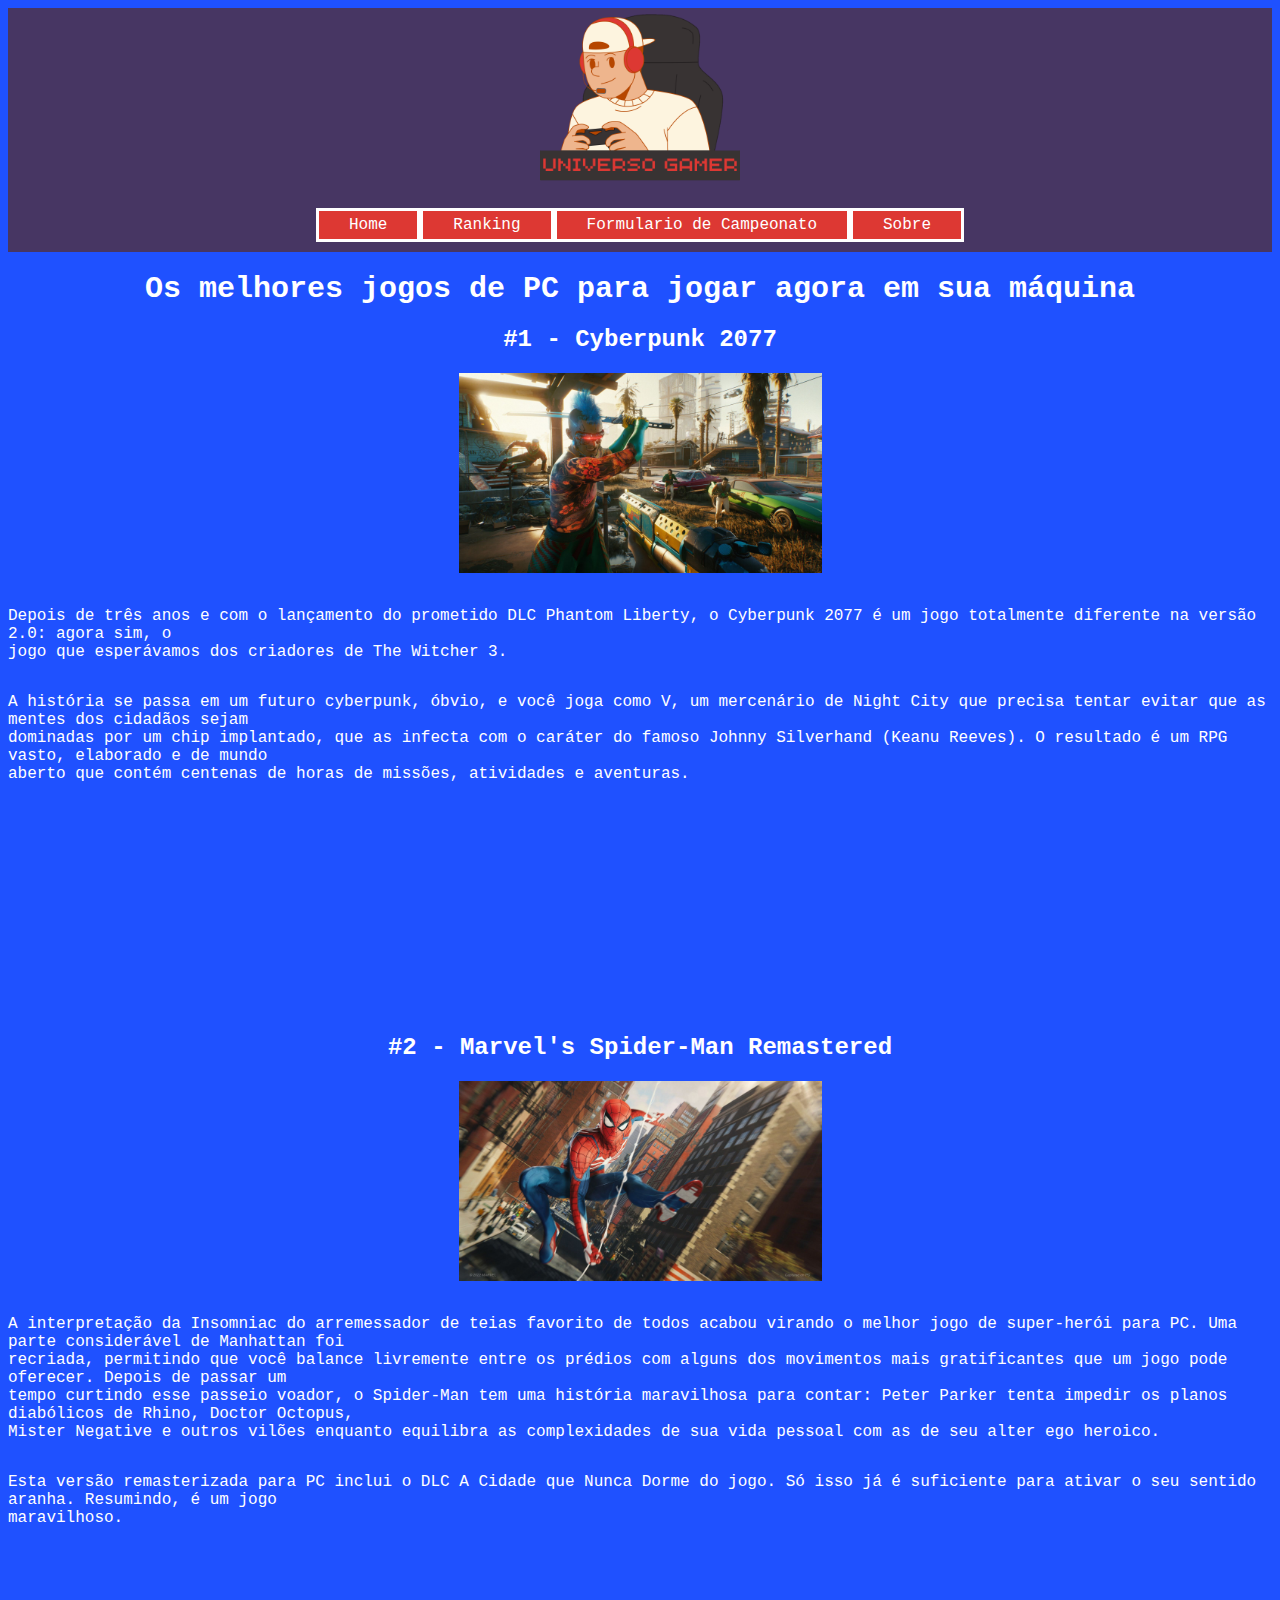
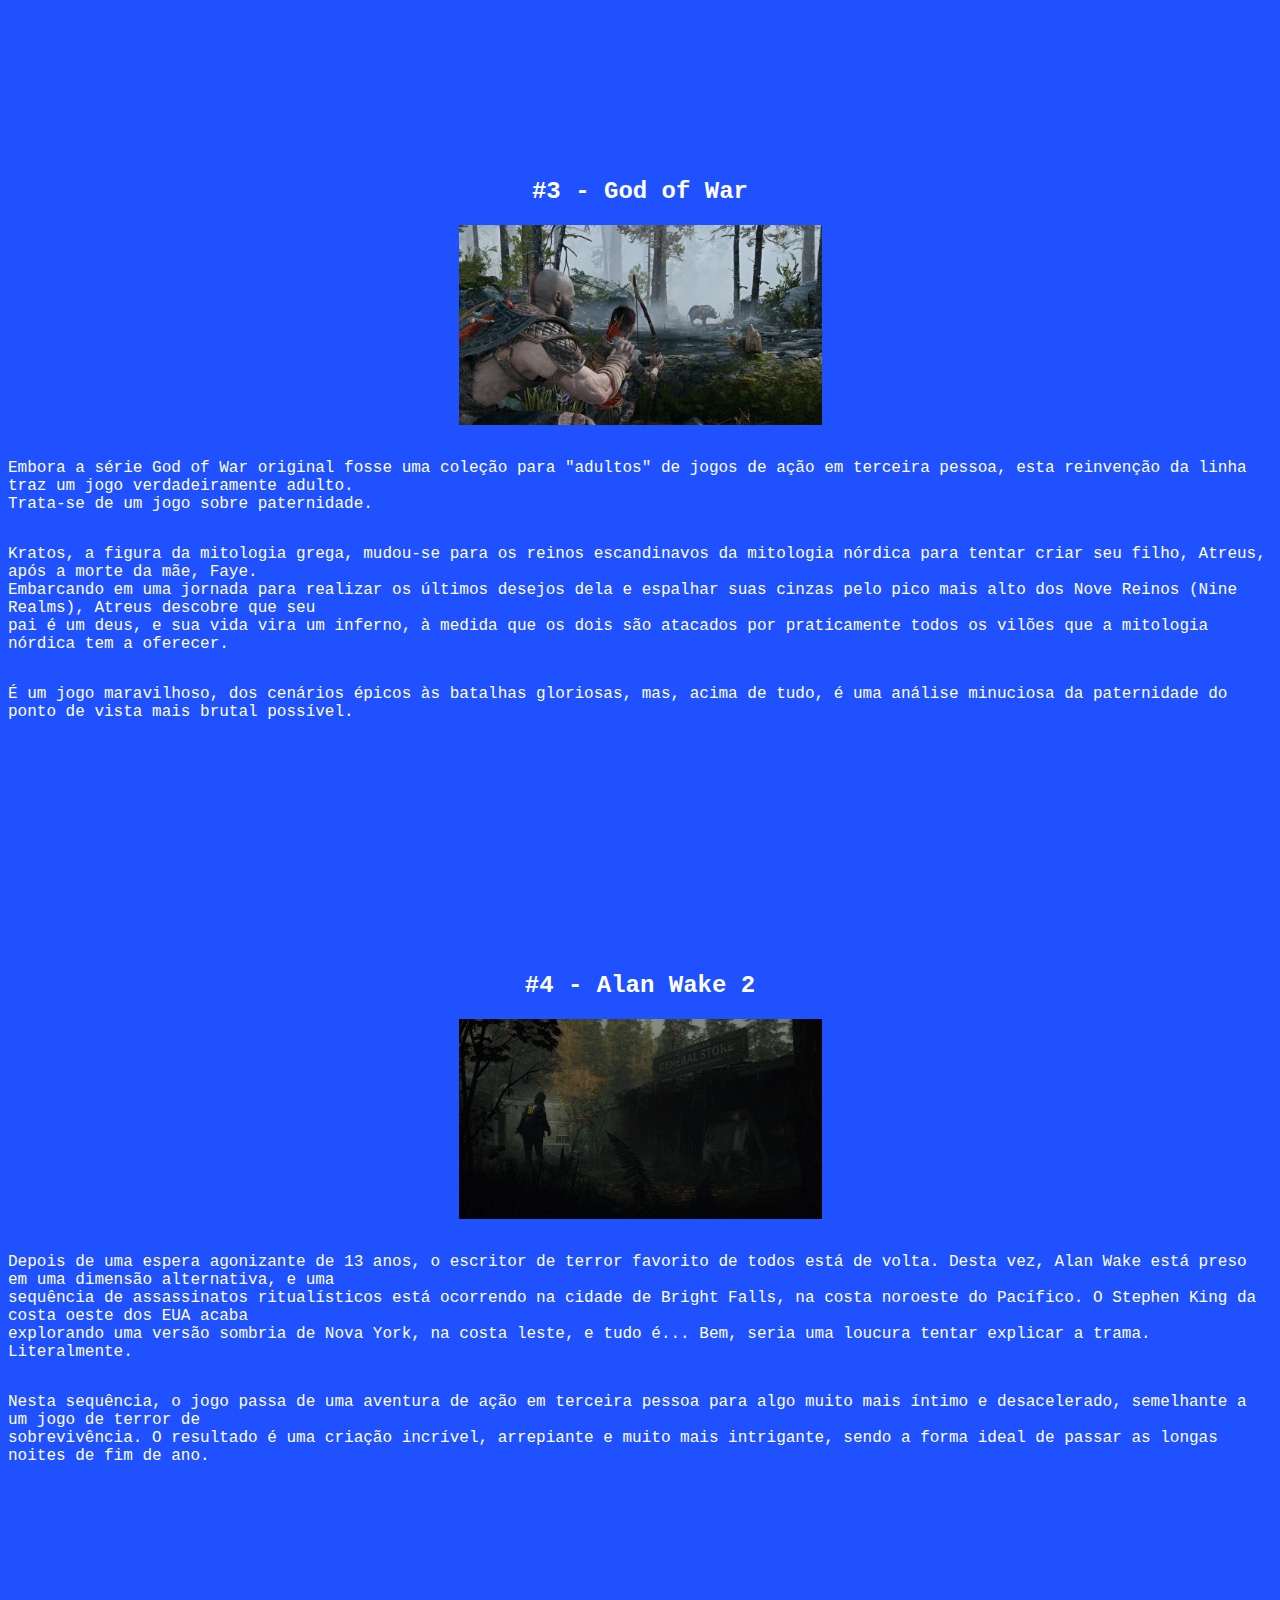
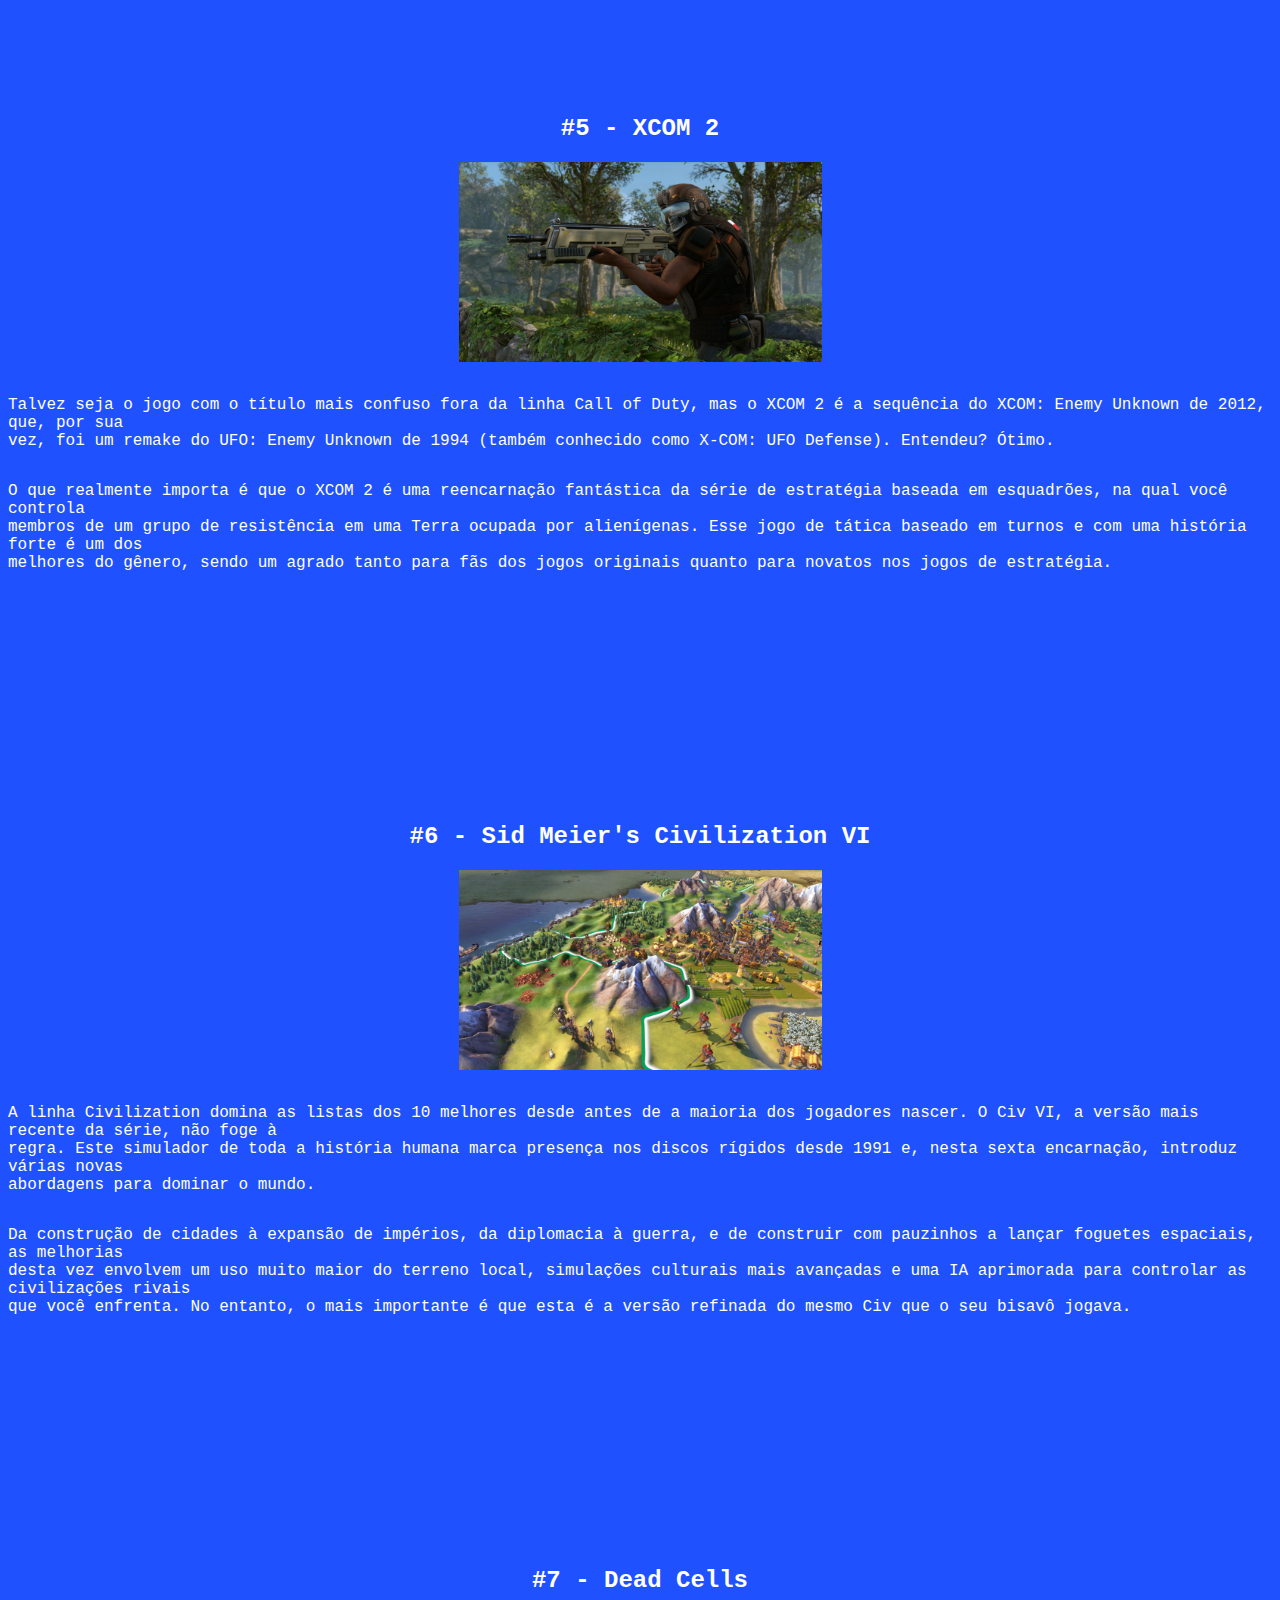
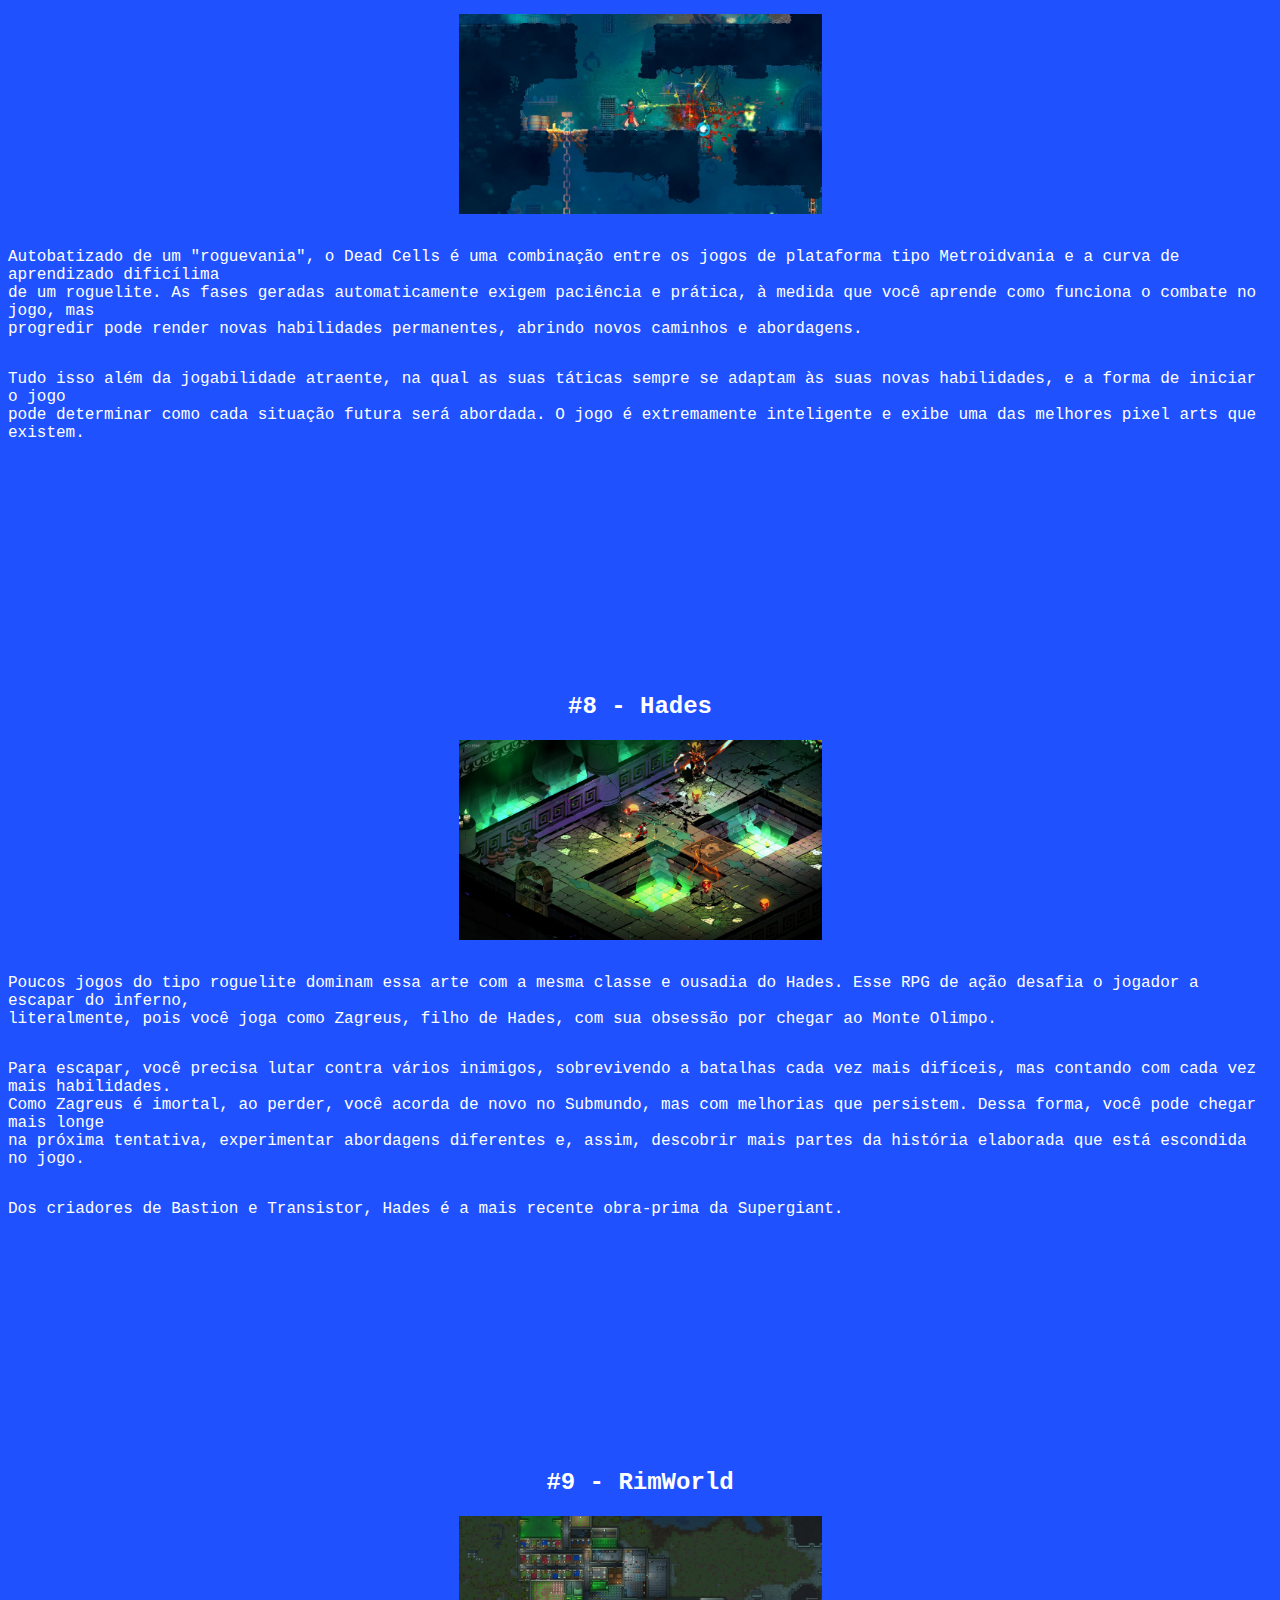
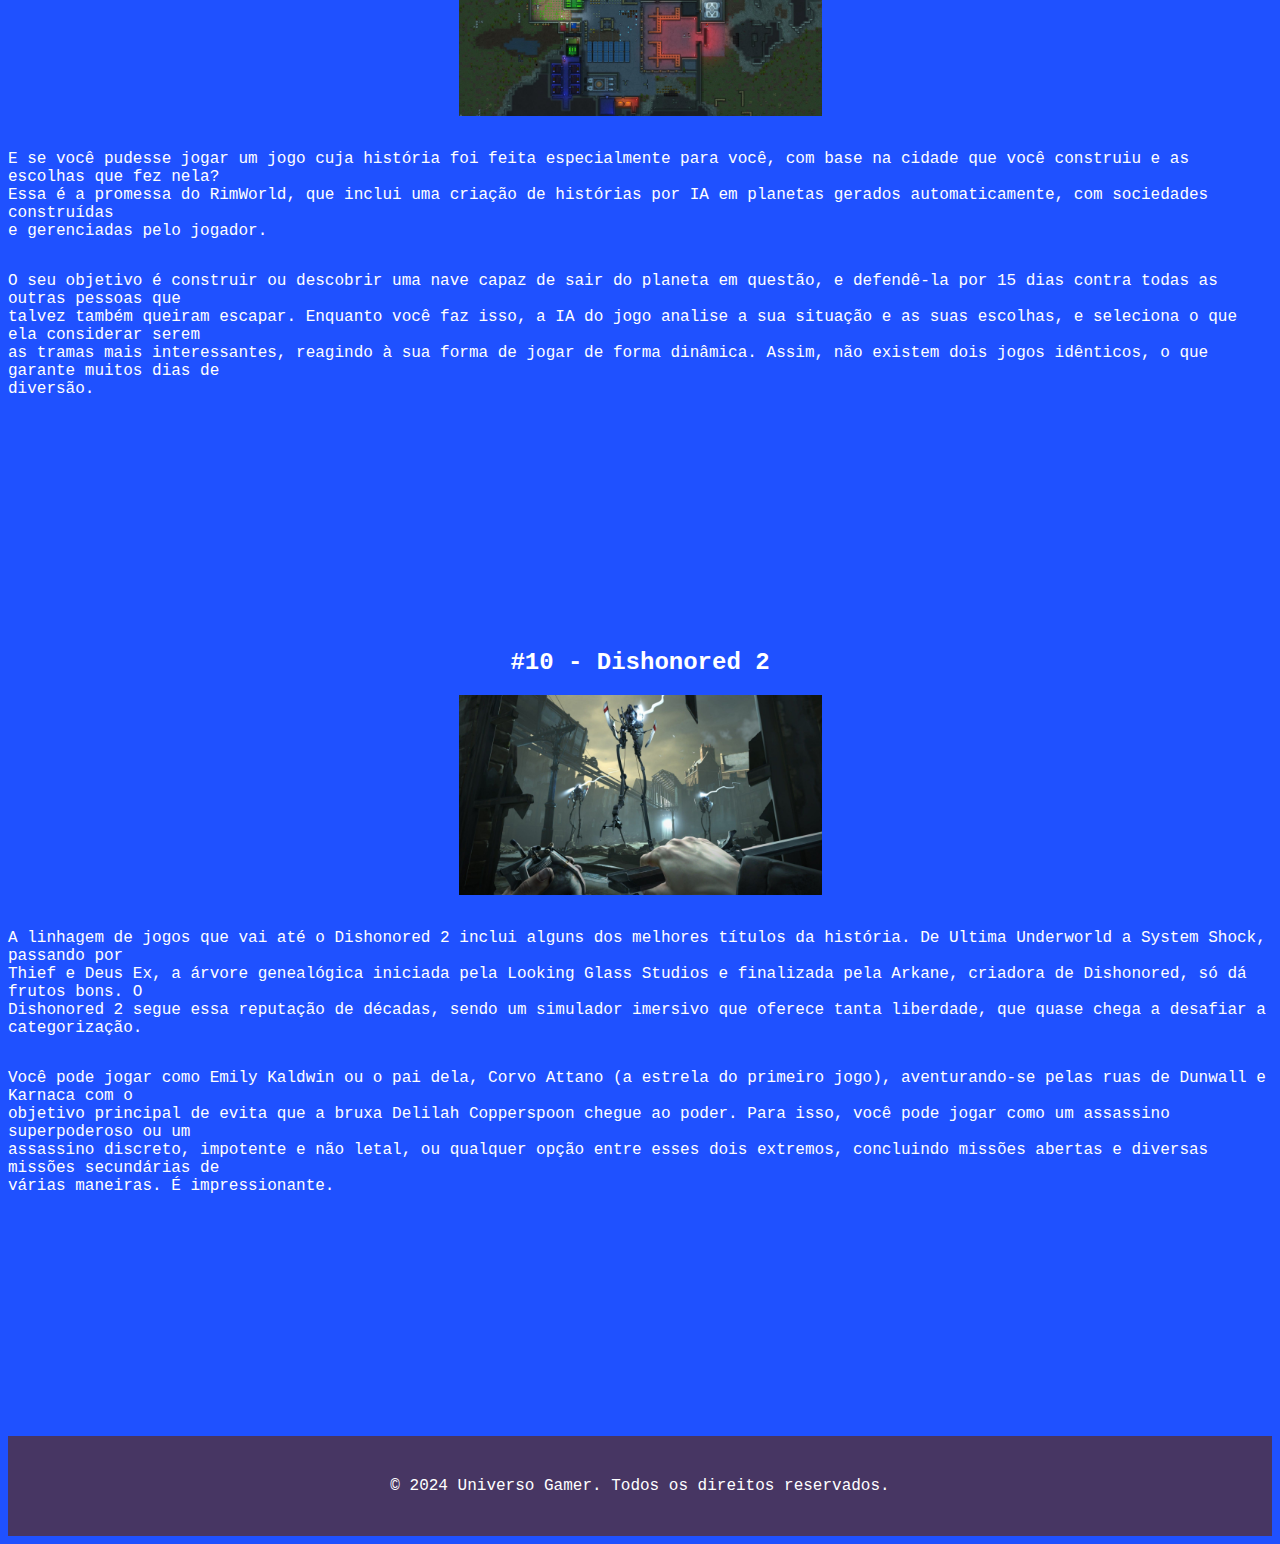
<file: index.html>
<!DOCTYPE html>
<html lang="en">

<head>
  <meta charset="UTF-8" />
  <meta name="viewport" content="width=device-width, initial-scale=1.0" />
  <title>Universo Gamer KF</title>
  <link rel="stylesheet" href="style.css">
</head>

<body>

  <header>
    <div class="logotitle">
      <img class="logo" src="img/logo.png" alt="">
    </div>
    <nav class="nav">
      <a class="menu" href="index.html">Home</a>
      <a class="menu" href="ranking.html">Ranking</a>
      <a class="menu" href="formulario.html">Formulario de Campeonato</a>
      <a class="menu" href="sobre.html">Sobre</a>
    </nav>
  </header>
  <main>
    <div class="title">
      <h1>Os melhores jogos de PC para jogar agora em sua máquina</h1>
    </div>
    <article>
      <h2><a href="https://store.epicgames.com/pt-BR/p/cyberpunk-2077">#1 - Cyberpunk 2077</a></h2>
      <div class="capa">
        <img src="img/cyberpunk.jpg" alt="">
      </div>
      <br>
      <div class="paragrafo">
        <p>Depois de três anos e com o lançamento do prometido DLC Phantom Liberty, o Cyberpunk 2077 é um jogo
          totalmente
          diferente na versão 2.0: agora sim, o <br> jogo que esperávamos dos criadores de The Witcher 3.</p>
        <p>A história se passa em um futuro cyberpunk, óbvio, e você joga como V, um mercenário de Night City que
          precisa
          tentar evitar que as mentes dos cidadãos sejam <br> dominadas por um chip implantado, que as infecta com o
          caráter do famoso Johnny Silverhand (Keanu Reeves). O resultado é um RPG vasto, elaborado e de mundo
          <br>aberto
          que contém centenas de horas de missões, atividades e aventuras.
        </p>
      </div>
      <div class="video">
        <iframe width="360" height="215" src="https://www.youtube.com/embed/liuFhVXAlZw?si=SKP67eCIoc65gp2A"
          title="YouTube video player" frameborder="0"
          allow="accelerometer; autoplay; clipboard-write; encrypted-media; gyroscope; picture-in-picture; web-share"
          referrerpolicy="strict-origin-when-cross-origin" allowfullscreen></iframe>
      </div>
    </article>

    <article>
      <h2><a href="https://store.epicgames.com/pt-BR/p/marvels-spider-man-remastered">#2 - Marvel's Spider-Man
          Remastered</a></h2>
      <div class="capa">
        <img src="img/spiderman.jpg" alt="">
      </div>
      <br>
      <div class="paragrafo">
        <p>A interpretação da Insomniac do arremessador de teias favorito de todos acabou virando o melhor jogo de
          super-herói para PC. Uma parte considerável de Manhattan foi<br> recriada, permitindo que você balance
          livremente entre os prédios com alguns dos movimentos mais gratificantes que um jogo pode oferecer. Depois de
          passar um <br>tempo curtindo esse passeio voador, o Spider-Man tem uma história maravilhosa para contar: Peter
          Parker tenta impedir os planos diabólicos de Rhino, Doctor Octopus,<br> Mister Negative e outros vilões
          enquanto
          equilibra as complexidades de sua vida pessoal com as de seu alter ego heroico.</p>
        <p>Esta versão remasterizada para PC inclui o DLC A Cidade que Nunca Dorme do jogo. Só isso já é suficiente para
          ativar o seu sentido aranha. Resumindo, é um jogo<br>maravilhoso.</p>
      </div>
      <div class="video">
        <iframe width="360" height="215" src="https://www.youtube.com/embed/1E051WtpyWg?si=a-GfDOl6vOQ1sDGX"
          title="YouTube video player" frameborder="0"
          allow="accelerometer; autoplay; clipboard-write; encrypted-media; gyroscope; picture-in-picture; web-share"
          referrerpolicy="strict-origin-when-cross-origin" allowfullscreen></iframe>
      </div>
    </article>

    <article>
      <h2><a href="https://store.epicgames.com/pt-BR/p/god-of-war">#3 - God of War</a></h2>
      <div class="capa">
        <img src="img/godofwar.jpg" alt="">
      </div>
      <br>
      <div class="paragrafo">
        <p>Embora a série God of War original fosse uma coleção para "adultos" de jogos de ação em terceira pessoa, esta
          reinvenção da linha traz um jogo verdadeiramente adulto.<br>Trata-se de um jogo sobre paternidade.</p>
        <p>Kratos, a figura da mitologia grega, mudou-se para os reinos escandinavos da mitologia nórdica para tentar
          criar seu filho, Atreus, após a morte da mãe, Faye.<br>Embarcando em uma jornada para realizar os últimos
          desejos dela e espalhar suas cinzas pelo pico mais alto dos Nove Reinos (Nine Realms), Atreus descobre que
          seu<br>pai é um deus, e sua vida vira um inferno, à medida que os dois são atacados por praticamente todos os
          vilões que a mitologia nórdica tem a oferecer.</p>
        <p>É um jogo maravilhoso, dos cenários épicos às batalhas gloriosas, mas, acima de tudo, é uma análise minuciosa
          da paternidade do ponto de vista mais brutal possível.</p>
      </div>
      <div class="video">
        <iframe width="360" height="215" src="https://www.youtube.com/embed/hfJ4Km46A-0?si=c6zP_BksJe821DSq"
          title="YouTube video player" frameborder="0"
          allow="accelerometer; autoplay; clipboard-write; encrypted-media; gyroscope; picture-in-picture; web-share"
          referrerpolicy="strict-origin-when-cross-origin" allowfullscreen></iframe>
      </div>
    </article>

    <article>
      <h2><a href="https://store.epicgames.com/pt-BR/p/alan-wake-2">#4 - Alan Wake 2</a></h2>
      <div class="capa">
        <img src="img/alanwake2.jpg" alt="">
      </div>
      <br>
      <div class="paragrafo">
        <p>Depois de uma espera agonizante de 13 anos, o escritor de terror favorito de todos está de volta. Desta vez,
          Alan Wake está preso em uma dimensão alternativa, e uma <br>sequência de assassinatos ritualísticos está
          ocorrendo na cidade de Bright Falls, na costa noroeste do Pacífico. O Stephen King da costa oeste dos EUA
          acaba<br>explorando uma versão sombria de Nova York, na costa leste, e tudo é... Bem, seria uma loucura tentar
          explicar a trama. Literalmente. </p>
        <p>Nesta sequência, o jogo passa de uma aventura de ação em terceira pessoa para algo muito mais íntimo e
          desacelerado, semelhante a um jogo de terror de <br> sobrevivência. O resultado é uma criação incrível,
          arrepiante e muito mais intrigante, sendo a forma ideal de passar as longas noites de fim de ano.</p>
      </div>
      <div class="video">
        <iframe width="360" height="215" src="https://www.youtube.com/embed/dlQ3FeNu5Yw?si=CWQeXJsPjmhMIf1M"
          title="YouTube video player" frameborder="0"
          allow="accelerometer; autoplay; clipboard-write; encrypted-media; gyroscope; picture-in-picture; web-share"
          referrerpolicy="strict-origin-when-cross-origin" allowfullscreen></iframe>
      </div>
    </article>

    <article>
      <h2><a href="https://store.epicgames.com/pt-BR/p/xcom-2">#5 - XCOM 2</a></h2>
      <div class="capa">
        <img src="img/xcom2.jpg" alt="">
      </div>
      <br>
      <div class="paragrafo">
        <p>Talvez seja o jogo com o título mais confuso fora da linha Call of Duty, mas o XCOM 2 é a sequência do XCOM:
          Enemy Unknown de 2012, que, por sua <br> vez, foi um remake do UFO: Enemy Unknown de 1994 (também conhecido
          como
          X-COM: UFO Defense). Entendeu? Ótimo.</p>
        <p>O que realmente importa é que o XCOM 2 é uma reencarnação fantástica da série de estratégia baseada em
          esquadrões, na qual você controla <br> membros de um grupo de resistência em uma Terra ocupada por
          alienígenas.
          Esse jogo de tática baseado em turnos e com uma história forte é um dos <br> melhores do gênero, sendo um
          agrado
          tanto para fãs dos jogos originais quanto para novatos nos jogos de estratégia.</p>
      </div>
      <div class="video">
        <iframe width="360" height="215" src="https://www.youtube.com/embed/j0qHZG1-rEg?si=Ql2jd5yJTdzudkYQ"
          title="YouTube video player" frameborder="0"
          allow="accelerometer; autoplay; clipboard-write; encrypted-media; gyroscope; picture-in-picture; web-share"
          referrerpolicy="strict-origin-when-cross-origin" allowfullscreen></iframe>
      </div>
    </article>

    <article>
      <h2><a href="https://store.epicgames.com/pt-BR/p/sid-meiers-civilization-vi">#6 - Sid Meier's Civilization VI</a>
      </h2>
      <div class="capa">
        <img src="img/civ6.jpg" alt="">
      </div>
      <br>
      <div class="paragrafo">
        <p>A linha Civilization domina as listas dos 10 melhores desde antes de a maioria dos jogadores nascer. O Civ
          VI,
          a versão mais recente da série, não foge à <br> regra. Este simulador de toda a história humana marca presença
          nos discos rígidos desde 1991 e, nesta sexta encarnação, introduz várias novas <br> abordagens para dominar o
          mundo.</p>
        <p>Da construção de cidades à expansão de impérios, da diplomacia à guerra, e de construir com pauzinhos a
          lançar
          foguetes espaciais, as melhorias <br> desta vez envolvem um uso muito maior do terreno local, simulações
          culturais mais avançadas e uma IA aprimorada para controlar as civilizações rivais <br> que você enfrenta. No
          entanto, o mais importante é que esta é a versão refinada do mesmo Civ que o seu bisavô jogava.</p>
      </div>
      <div class="video">
        <iframe width="360" height="215" src="https://www.youtube.com/embed/5KdE0p2joJw?si=i_nqoquL4LhZlJ7P"
          title="YouTube video player" frameborder="0"
          allow="accelerometer; autoplay; clipboard-write; encrypted-media; gyroscope; picture-in-picture; web-share"
          referrerpolicy="strict-origin-when-cross-origin" allowfullscreen></iframe>
      </div>
    </article>

    <article>
      <h2><a href="https://store.epicgames.com/pt-BR/p/dead-cells">#7 - Dead Cells</a></h2>
      <div class="capa">
        <img src="img/deadcells.jpg" alt="">
      </div>
      <br>
      <div class="paragrafo">
        <p>Autobatizado de um "roguevania", o Dead Cells é uma combinação entre os jogos de plataforma tipo Metroidvania
          e
          a curva de aprendizado dificílima <br> de um roguelite. As fases geradas automaticamente exigem paciência e
          prática, à medida que você aprende como funciona o combate no jogo, mas <br> progredir pode render novas
          habilidades permanentes, abrindo novos caminhos e abordagens.</p>
        <p>Tudo isso além da jogabilidade atraente, na qual as suas táticas sempre se adaptam às suas novas habilidades,
          e
          a forma de iniciar o jogo <br> pode determinar como cada situação futura será abordada. O jogo é extremamente
          inteligente e exibe uma das melhores pixel arts que existem.</p>
      </div>
      <div class="video">
        <iframe width="360" height="215" src="https://www.youtube.com/embed/RvGaSPTcTxc?si=WNdyPqiP0kq-ocXo"
          title="YouTube video player" frameborder="0"
          allow="accelerometer; autoplay; clipboard-write; encrypted-media; gyroscope; picture-in-picture; web-share"
          referrerpolicy="strict-origin-when-cross-origin" allowfullscreen></iframe>
      </div>
    </article>

    <article>
      <h2><a href="https://store.epicgames.com/pt-BR/p/hades">#8 - Hades</a></h2>
      <div class="capa">
        <img src="img/hades.jpg" alt="">
      </div>
      <br>
      <div class="paragrafo">
        <p>Poucos jogos do tipo roguelite dominam essa arte com a mesma classe e ousadia do Hades. Esse RPG de ação
          desafia o jogador a escapar do inferno,<br>literalmente, pois você joga como Zagreus, filho de Hades, com sua
          obsessão por chegar ao Monte Olimpo.</p>
        <p>Para escapar, você precisa lutar contra vários inimigos, sobrevivendo a batalhas cada vez mais difíceis, mas
          contando com cada vez mais habilidades.<br>Como Zagreus é imortal, ao perder, você acorda de novo no Submundo,
          mas com melhorias que persistem. Dessa forma, você pode chegar mais longe <br> na próxima tentativa,
          experimentar abordagens diferentes e, assim, descobrir mais partes da história elaborada que está escondida no
          jogo.</p>
        <p>Dos criadores de Bastion e Transistor, Hades é a mais recente obra-prima da Supergiant.</p>
      </div>
      <div class="video">
        <iframe width="360" height="215" src="https://www.youtube.com/embed/RXq0yBmfiC8?si=dl0TMwHzJFjpoybx"
          title="YouTube video player" frameborder="0"
          allow="accelerometer; autoplay; clipboard-write; encrypted-media; gyroscope; picture-in-picture; web-share"
          referrerpolicy="strict-origin-when-cross-origin" allowfullscreen></iframe>
      </div>
    </article>

    <article>
      <h2><a href="https://store.epicgames.com/pt-BR/p/rimworld">#9 - RimWorld</a></h2>
      <div class="capa">
        <img src="img/rimworld.jpg" alt="">
      </div>
      <br>
      <div class="paragrafo">
        <p>E se você pudesse jogar um jogo cuja história foi feita especialmente para você, com base na cidade que você
          construiu e as escolhas que fez nela?<br>Essa é a promessa do RimWorld, que inclui uma criação de histórias
          por
          IA em planetas gerados automaticamente, com sociedades construídas <br> e gerenciadas pelo jogador.</p>
        <p>O seu objetivo é construir ou descobrir uma nave capaz de sair do planeta em questão, e defendê-la por 15
          dias
          contra todas as outras pessoas que <br> talvez também queiram escapar. Enquanto você faz isso, a IA do jogo
          analise a sua situação e as suas escolhas, e seleciona o que ela considerar serem <br> as tramas mais
          interessantes, reagindo à sua forma de jogar de forma dinâmica. Assim, não existem dois jogos idênticos, o que
          garante muitos dias de <br> diversão.</p>
      </div>
      <div class="video">
        <iframe width="360" height="215" src="https://www.youtube.com/embed/lhSLxvHsYmk?si=gUFV7Kz2SvTPTG2Z"
          title="YouTube video player" frameborder="0"
          allow="accelerometer; autoplay; clipboard-write; encrypted-media; gyroscope; picture-in-picture; web-share"
          referrerpolicy="strict-origin-when-cross-origin" allowfullscreen></iframe>
      </div>
    </article>

    <article>
      <h2><a href="https://store.epicgames.com/pt-BR/p/dishonored-2">#10 - Dishonored 2</a></h2>
      <div class="capa">
        <img src="img/dishonored2.jpg" alt="">
      </div>
      <br>
      <div class="paragrafo">
        <p>A linhagem de jogos que vai até o Dishonored 2 inclui alguns dos melhores títulos da história. De Ultima
          Underworld a System Shock, passando por <br> Thief e Deus Ex, a árvore genealógica iniciada pela Looking Glass
          Studios e finalizada pela Arkane, criadora de Dishonored, só dá frutos bons. O <br> Dishonored 2 segue essa
          reputação de décadas, sendo um simulador imersivo que oferece tanta liberdade, que quase chega a desafiar a
          <br>
          categorização.
        </p>
        <p>Você pode jogar como Emily Kaldwin ou o pai dela, Corvo Attano (a estrela do primeiro jogo), aventurando-se
          pelas ruas de Dunwall e Karnaca com o <br> objetivo principal de evita que a bruxa Delilah Copperspoon chegue
          ao
          poder. Para isso, você pode jogar como um assassino superpoderoso ou um <br> assassino discreto, impotente e
          não
          letal, ou qualquer opção entre esses dois extremos, concluindo missões abertas e diversas missões secundárias
          de
          <br> várias maneiras. É impressionante.
        </p>
      </div>
      <div class="video">
        <iframe width="360" height="215" src="https://www.youtube.com/embed/7bLNC8VDTlQ?si=GpzzMnmjEWfdVgmR"
          title="YouTube video player" frameborder="0"
          allow="accelerometer; autoplay; clipboard-write; encrypted-media; gyroscope; picture-in-picture; web-share"
          referrerpolicy="strict-origin-when-cross-origin" allowfullscreen></iframe>
      </div>
    </article>
  </main>
  <footer>
    <div class="footer">
      <p>© 2024 Universo Gamer. Todos os direitos reservados.</p>
    </div>
  </footer>
</body>

</html>
</file>
<file: style.css>
body{
  background-color: #1F51FF;
}
header {
    width: 100%;
    background-color: #473663;
    padding-bottom: 10px;
  }

  img {
    display: grid;
    justify-content: center;
    width: 363px;
    height: 200px;
  }

  p {
    color: white;
    font-family: 'Courier New', Courier, monospace;
  }

  h1,h2{
    color: white;
    text-align: center;
    font-family: 'Courier New', Courier, monospace;
  }
  a {
    text-decoration: none;
    color: white;
    text-align: center;
    font-family: 'Courier New', Courier, monospace;
  }

  .capa {
    display: grid;
    justify-content: center;
  }

  .title {
    text-align: center;
    font-size: 15px;
    font-family: 'Courier New', Courier, monospace;
  }

  .video {
    display: grid;
    justify-content: center;
  }

  .menu {
    background-color: #dd3833;
    padding: 5px 30px;
    color: white;
    border: solid;
  }

  .nav {
    display: flex;
    flex-wrap: wrap;
    justify-content: center;
  }

  .logo {
    width: 200px;
    height: 200px;
  }

  .logotitle {
    display: grid;
    justify-content: center;
  }
  .tabela{
    display: grid;
    justify-content: center;
  }
  .paragrafo{
    display: grid;
    justify-content: center;
  }
  footer{
    background-color: #473663;
    height: 100px;
  }
  .footer{
    color: white;
    text-align: center;
    padding-top: 25px;
    margin: 10px;
  }
  table{
    background-color: #dd3833;
    color: white;
    font-family: 'Courier New', Courier, monospace;
  }
  .formulario{
    display: grid;
    justify-content: center;
    text-align: center;
  }
  .submit{
    padding: 5px 45px;
    background-color: #464141;
    color: white;
    font-family: 'Courier New', Courier, monospace;
  }
  form{
    background-color: #dd3833;
    color: white;
    font-family: 'Courier New', Courier, monospace;
  }
</file>
